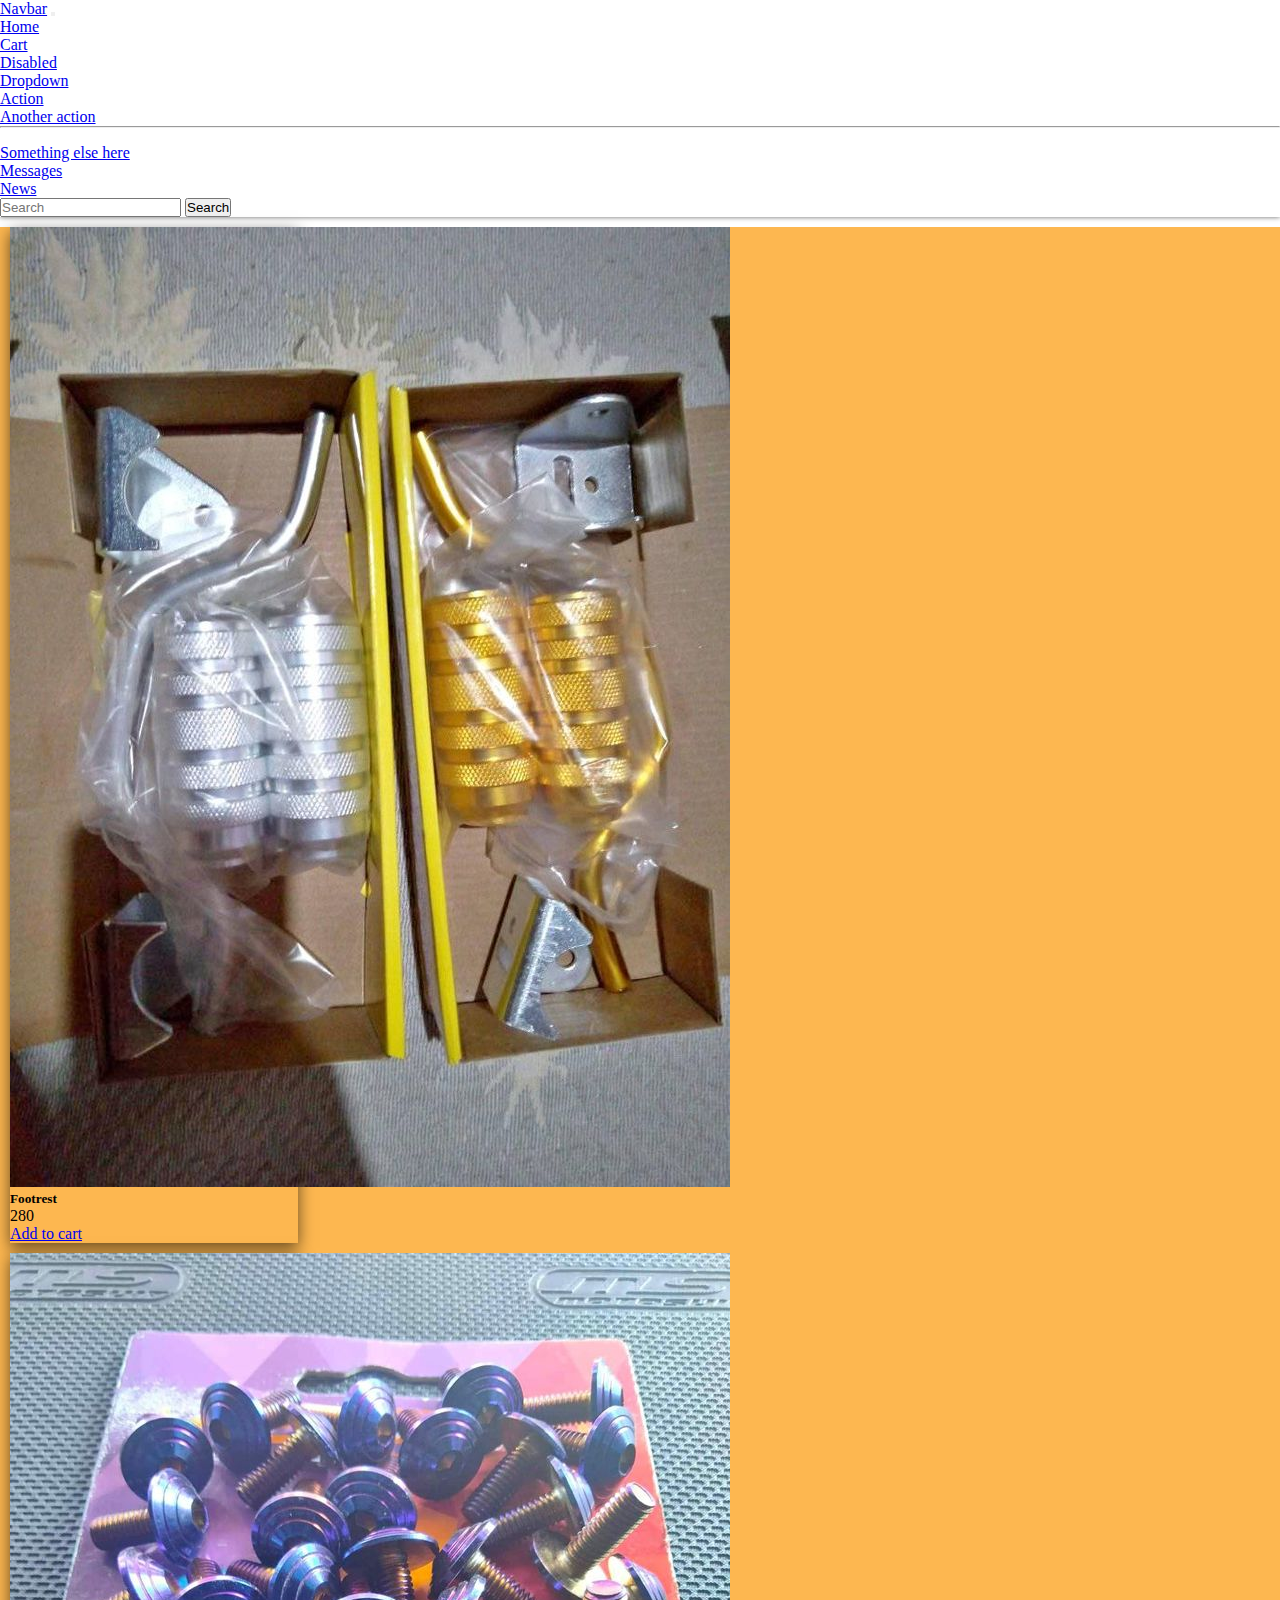
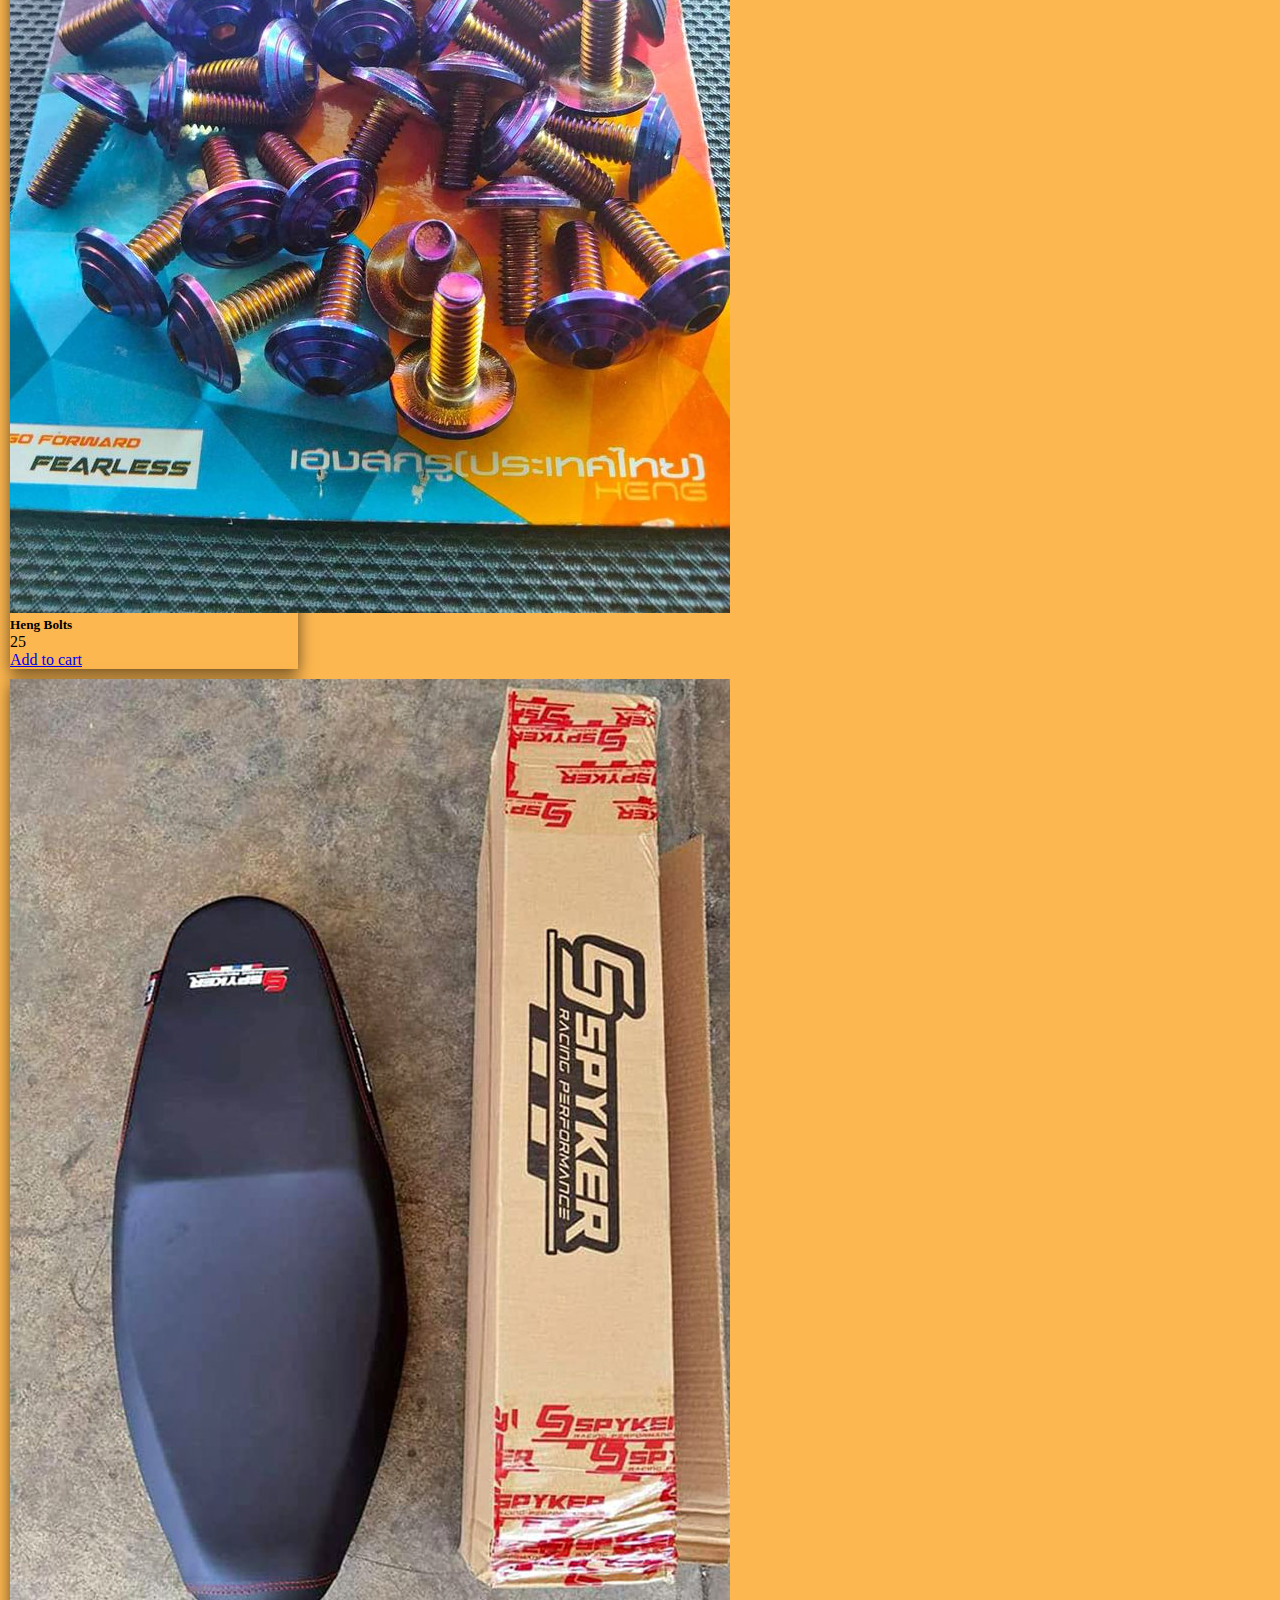
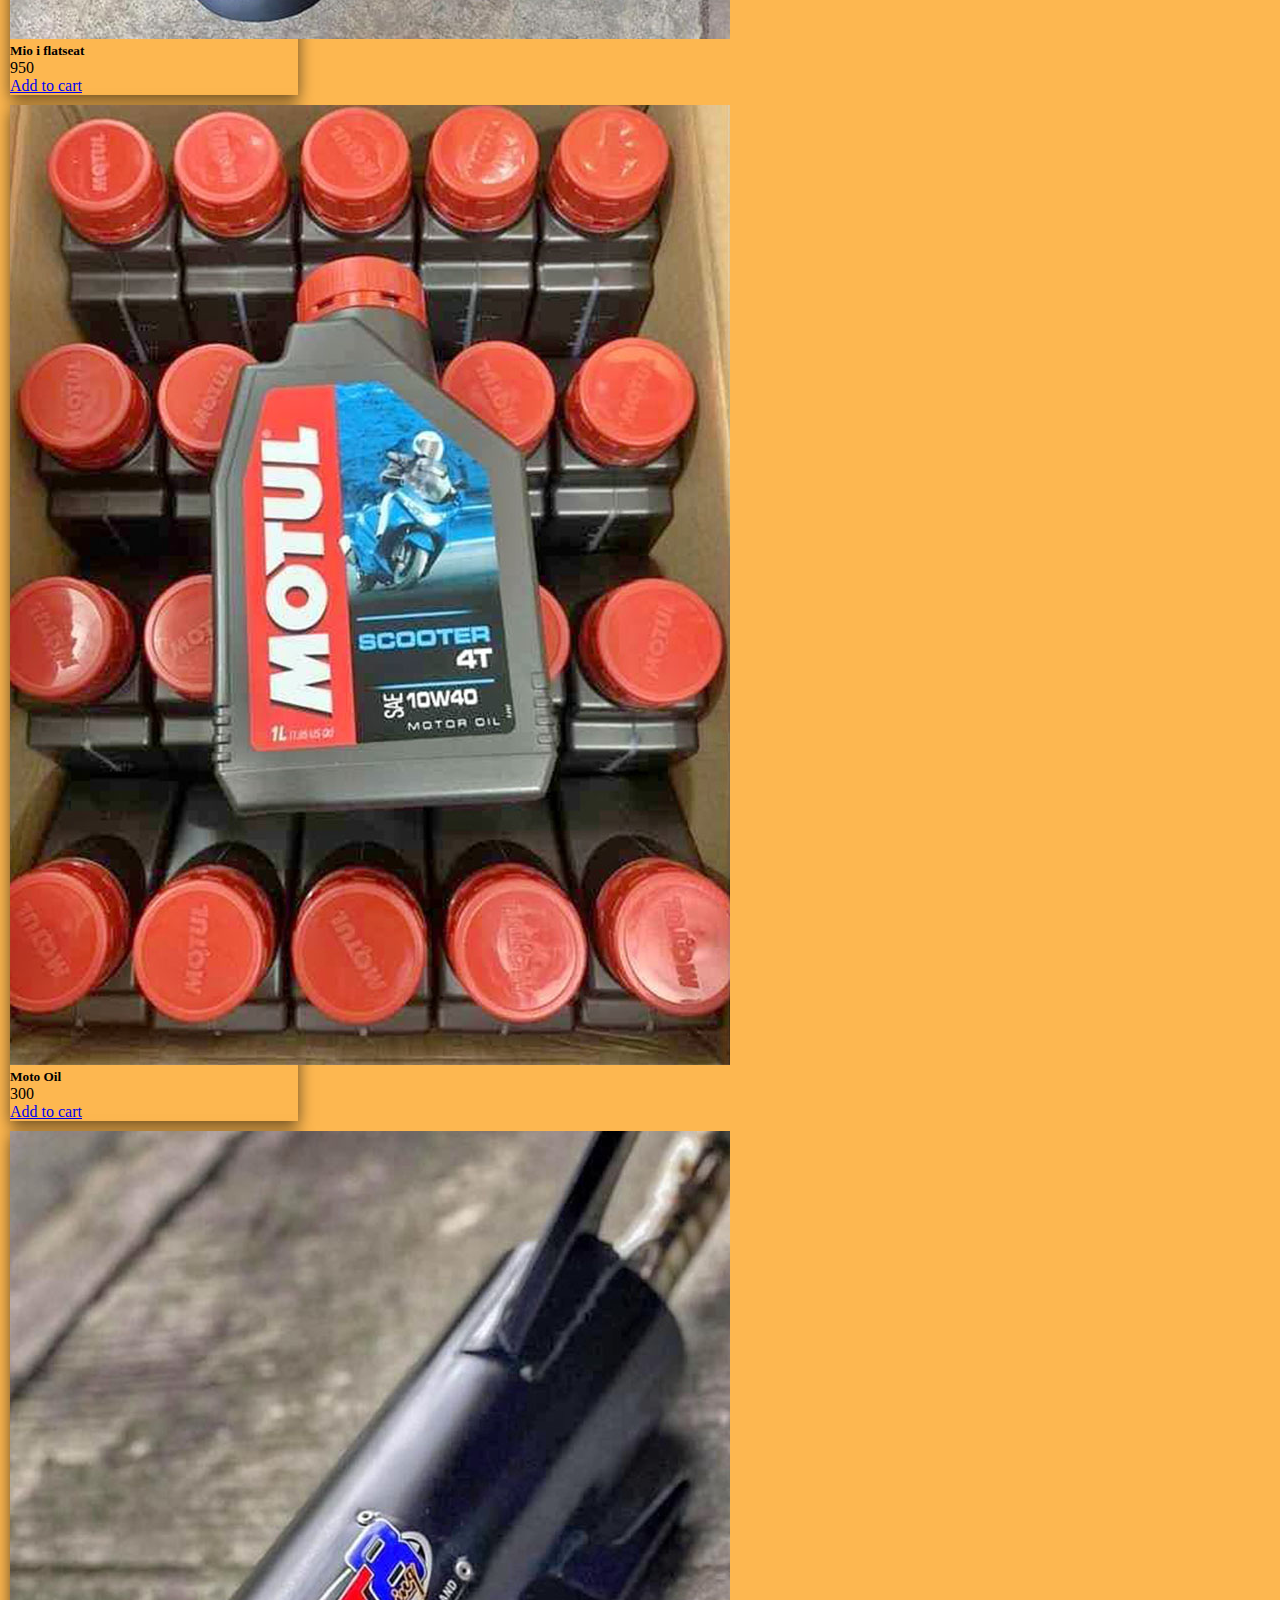
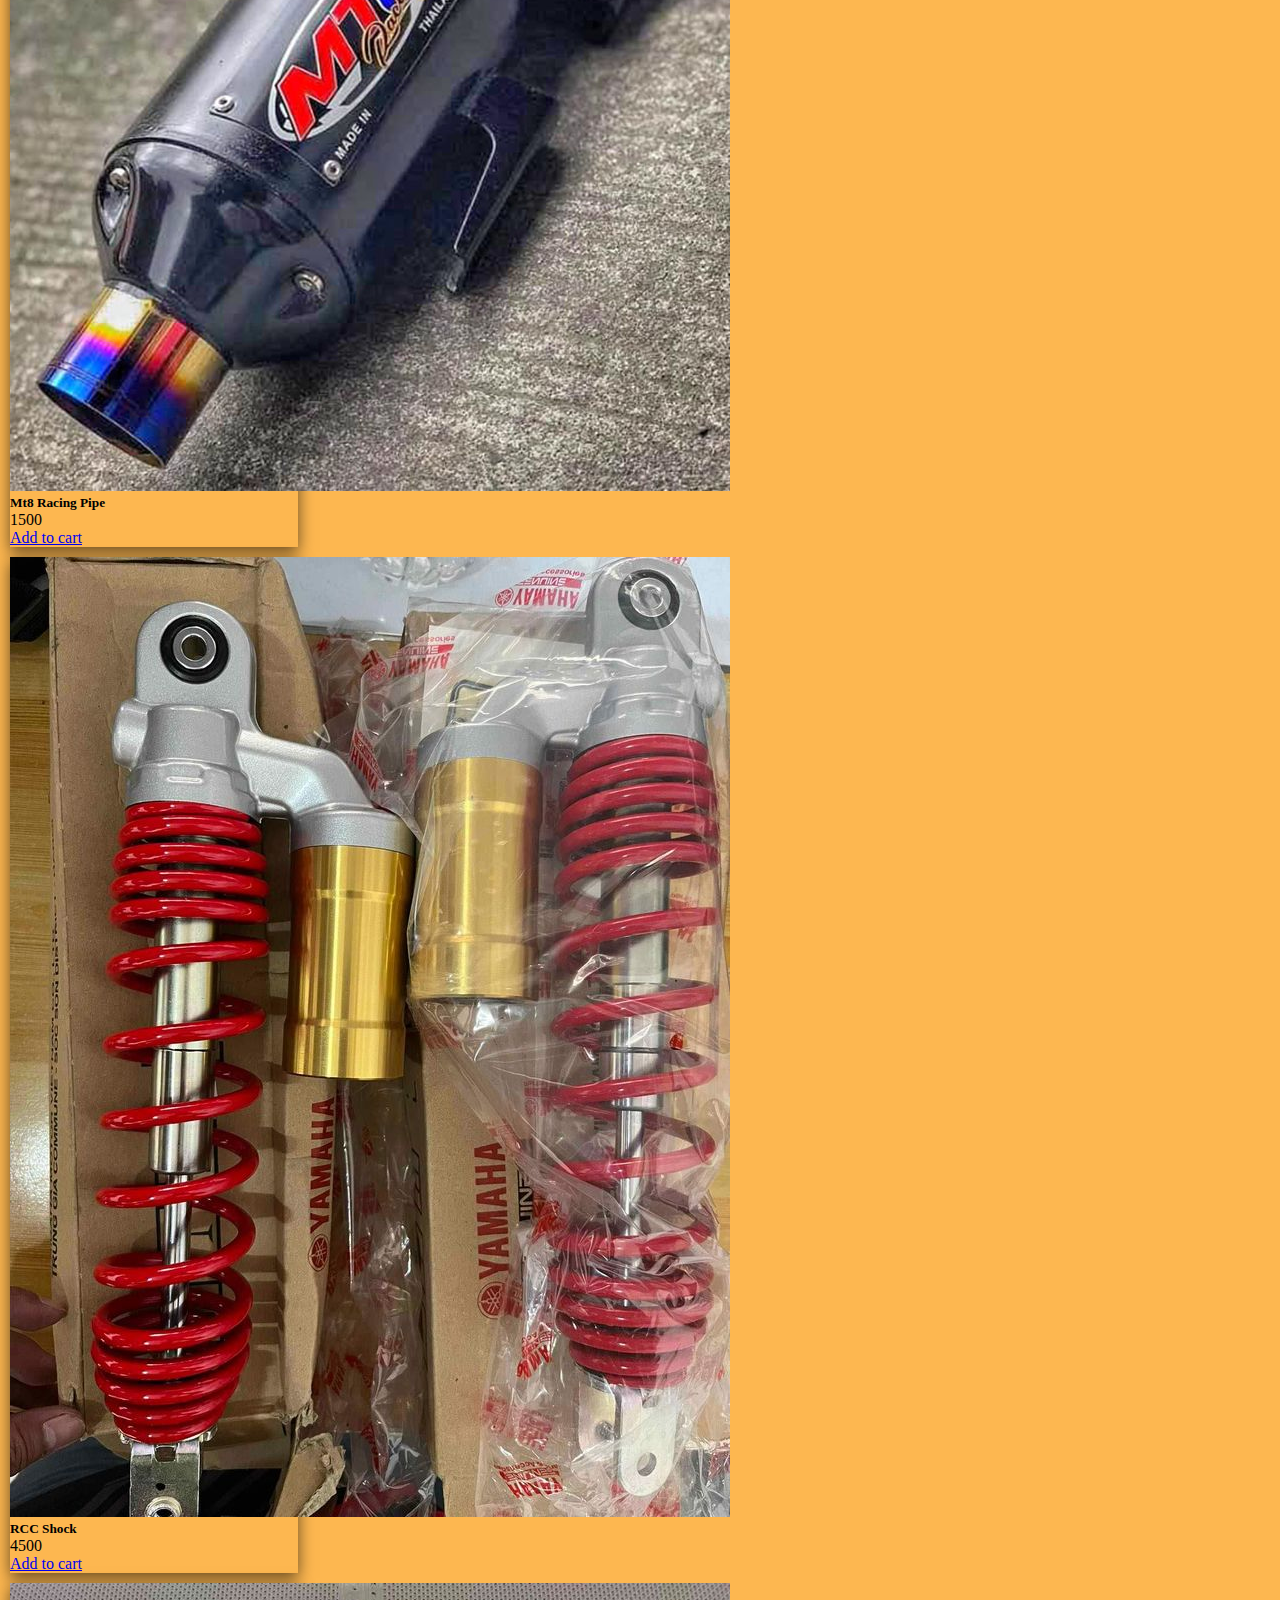
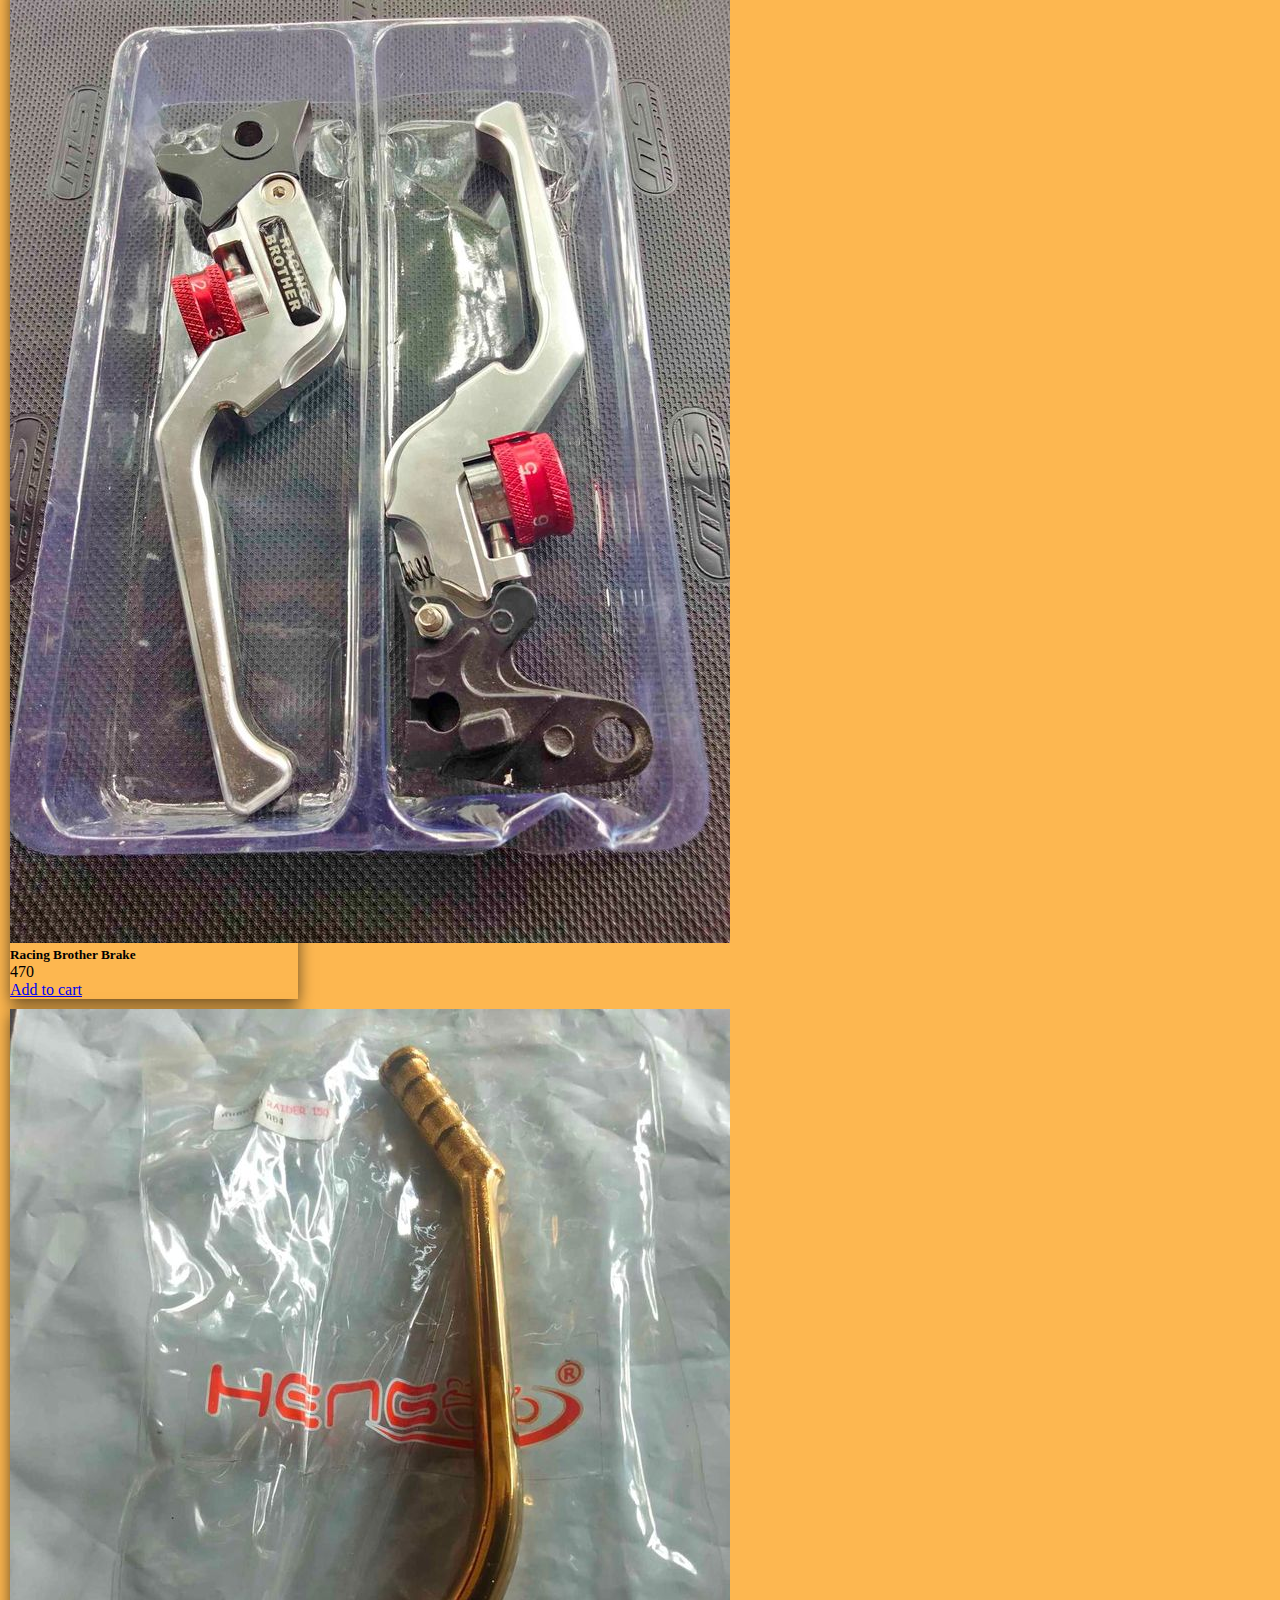
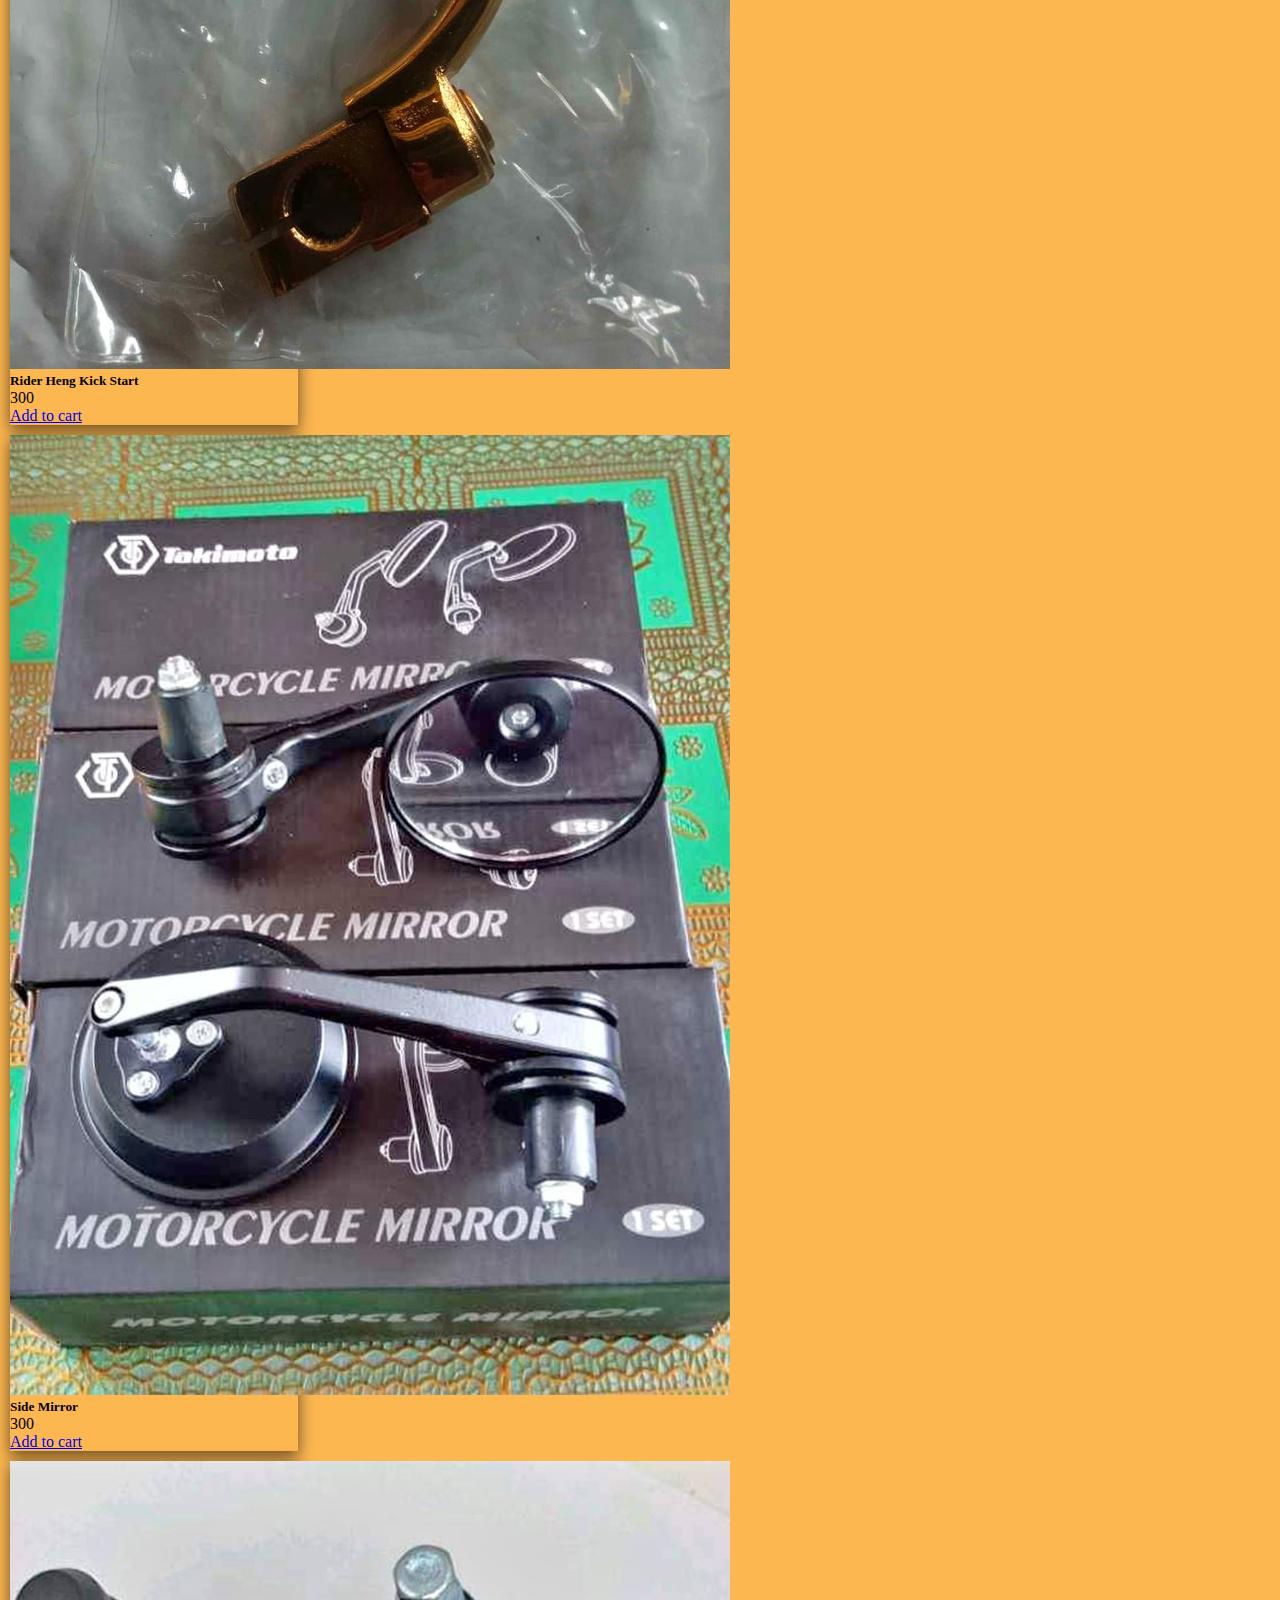
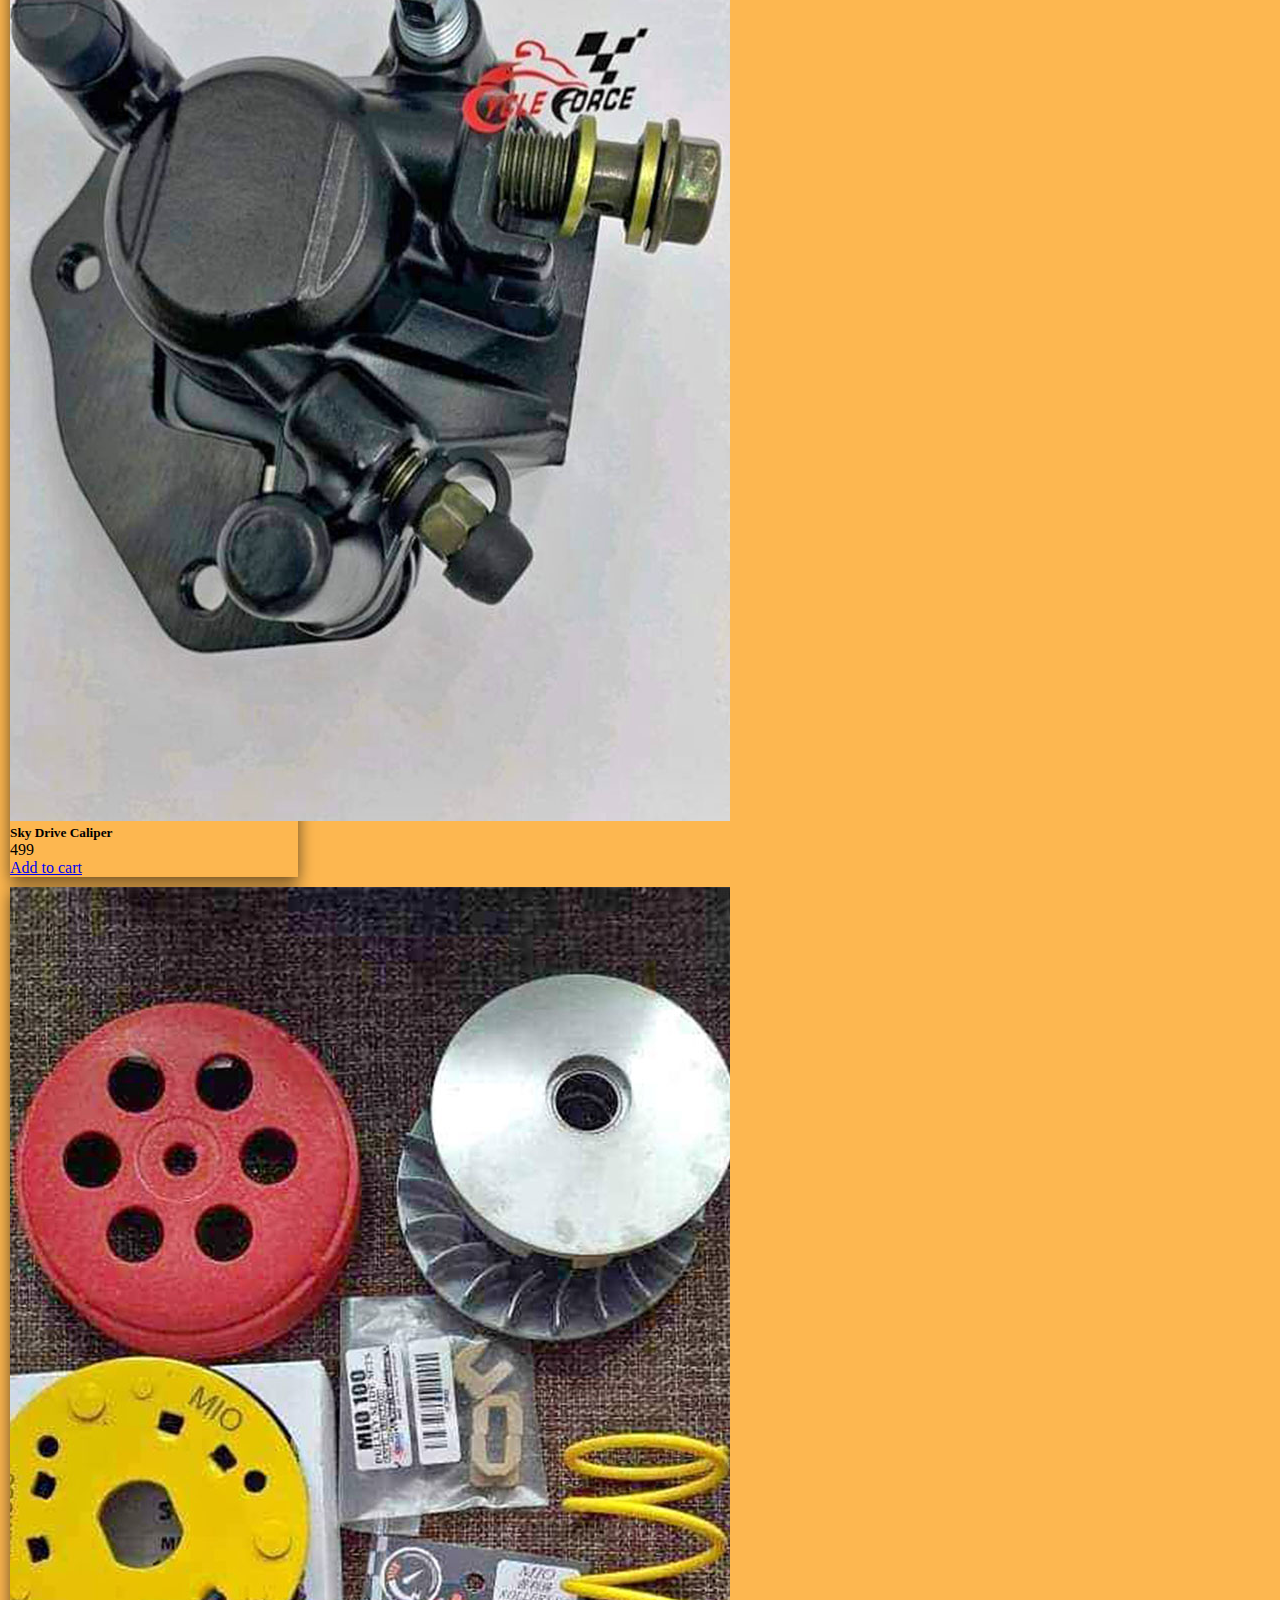
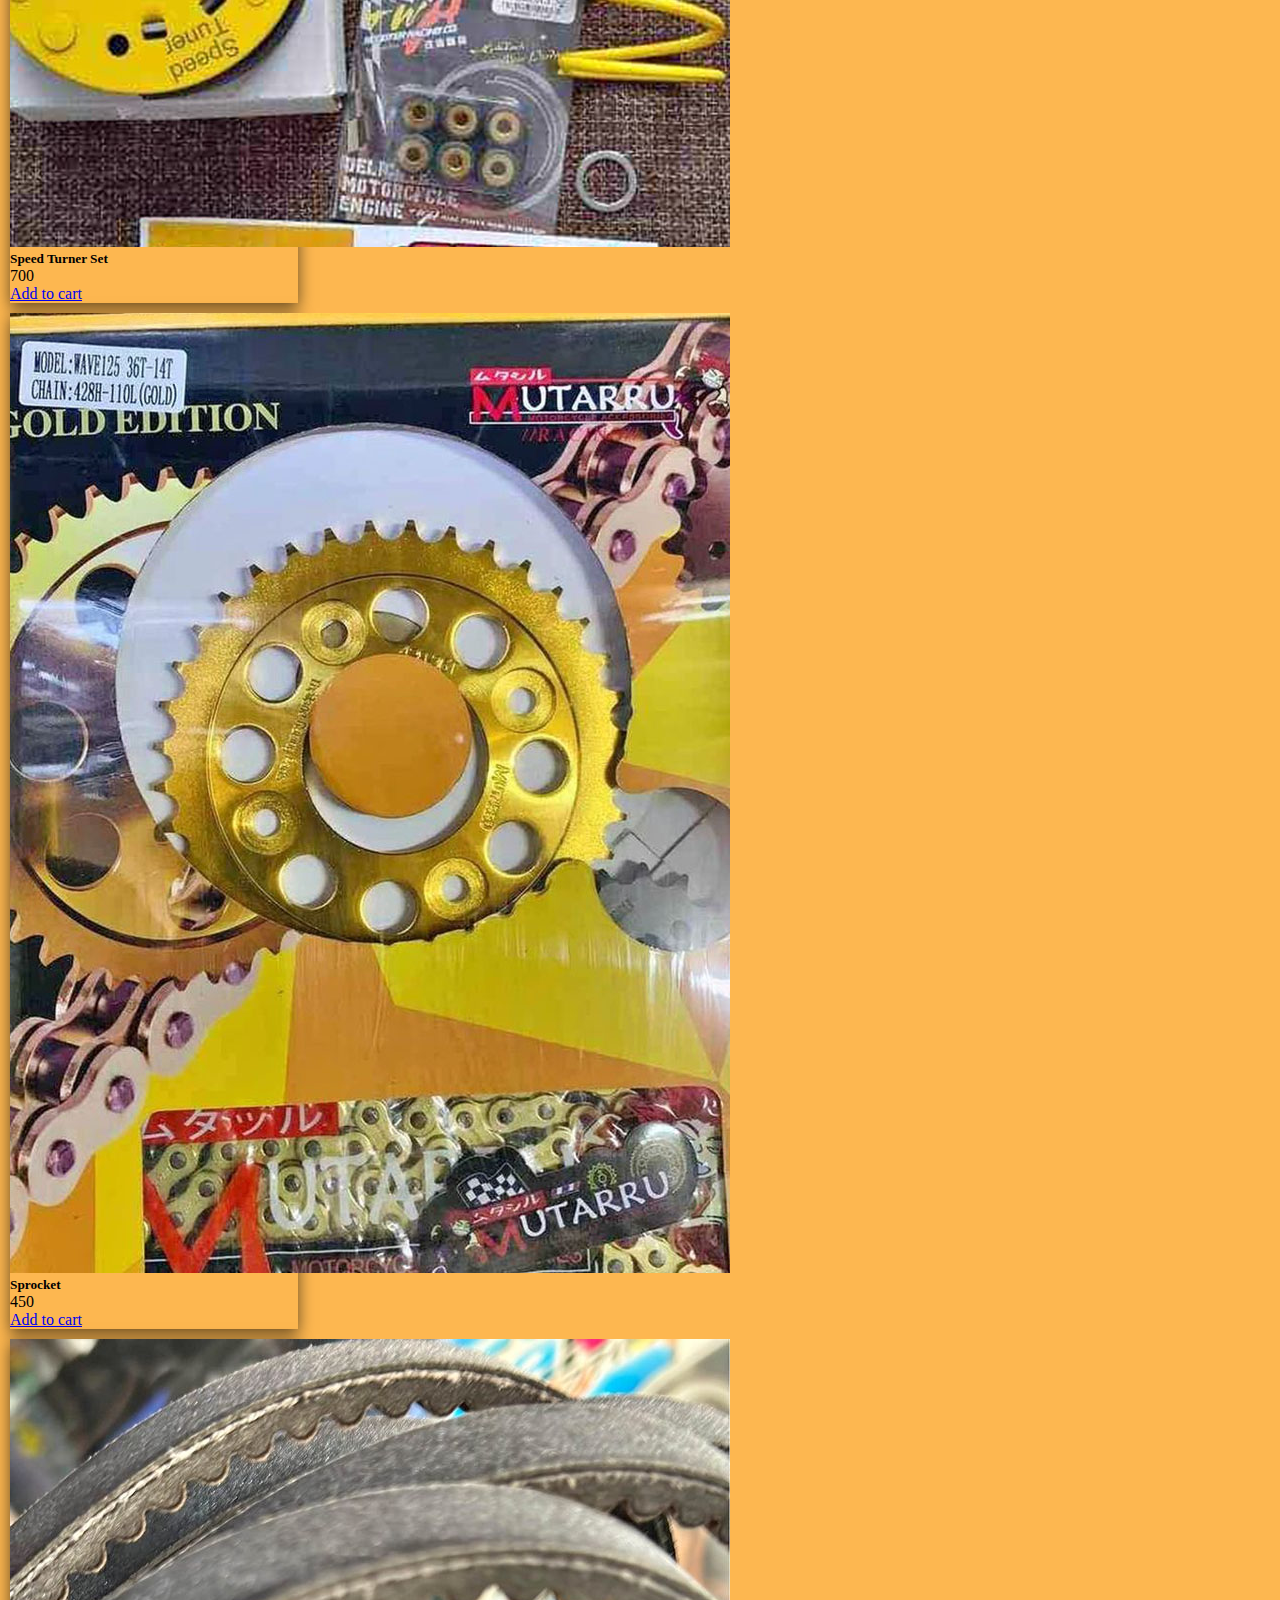
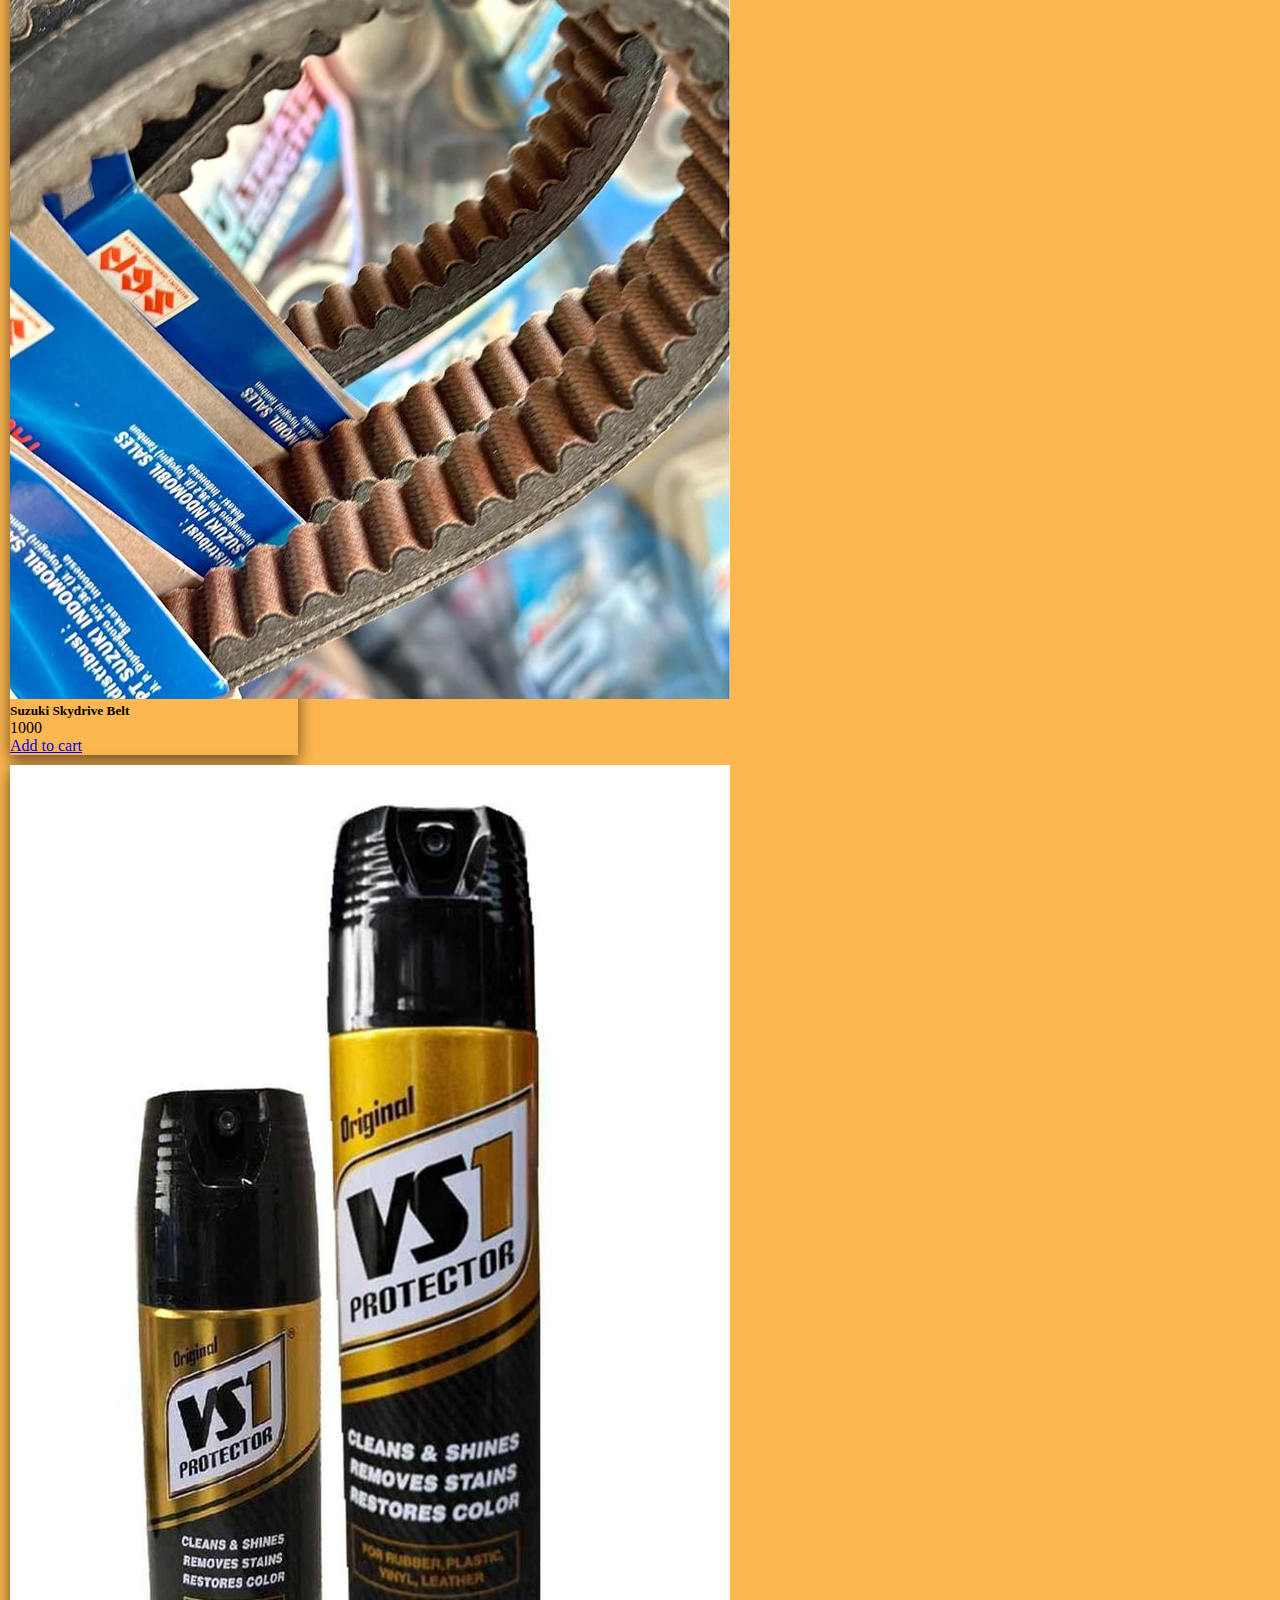
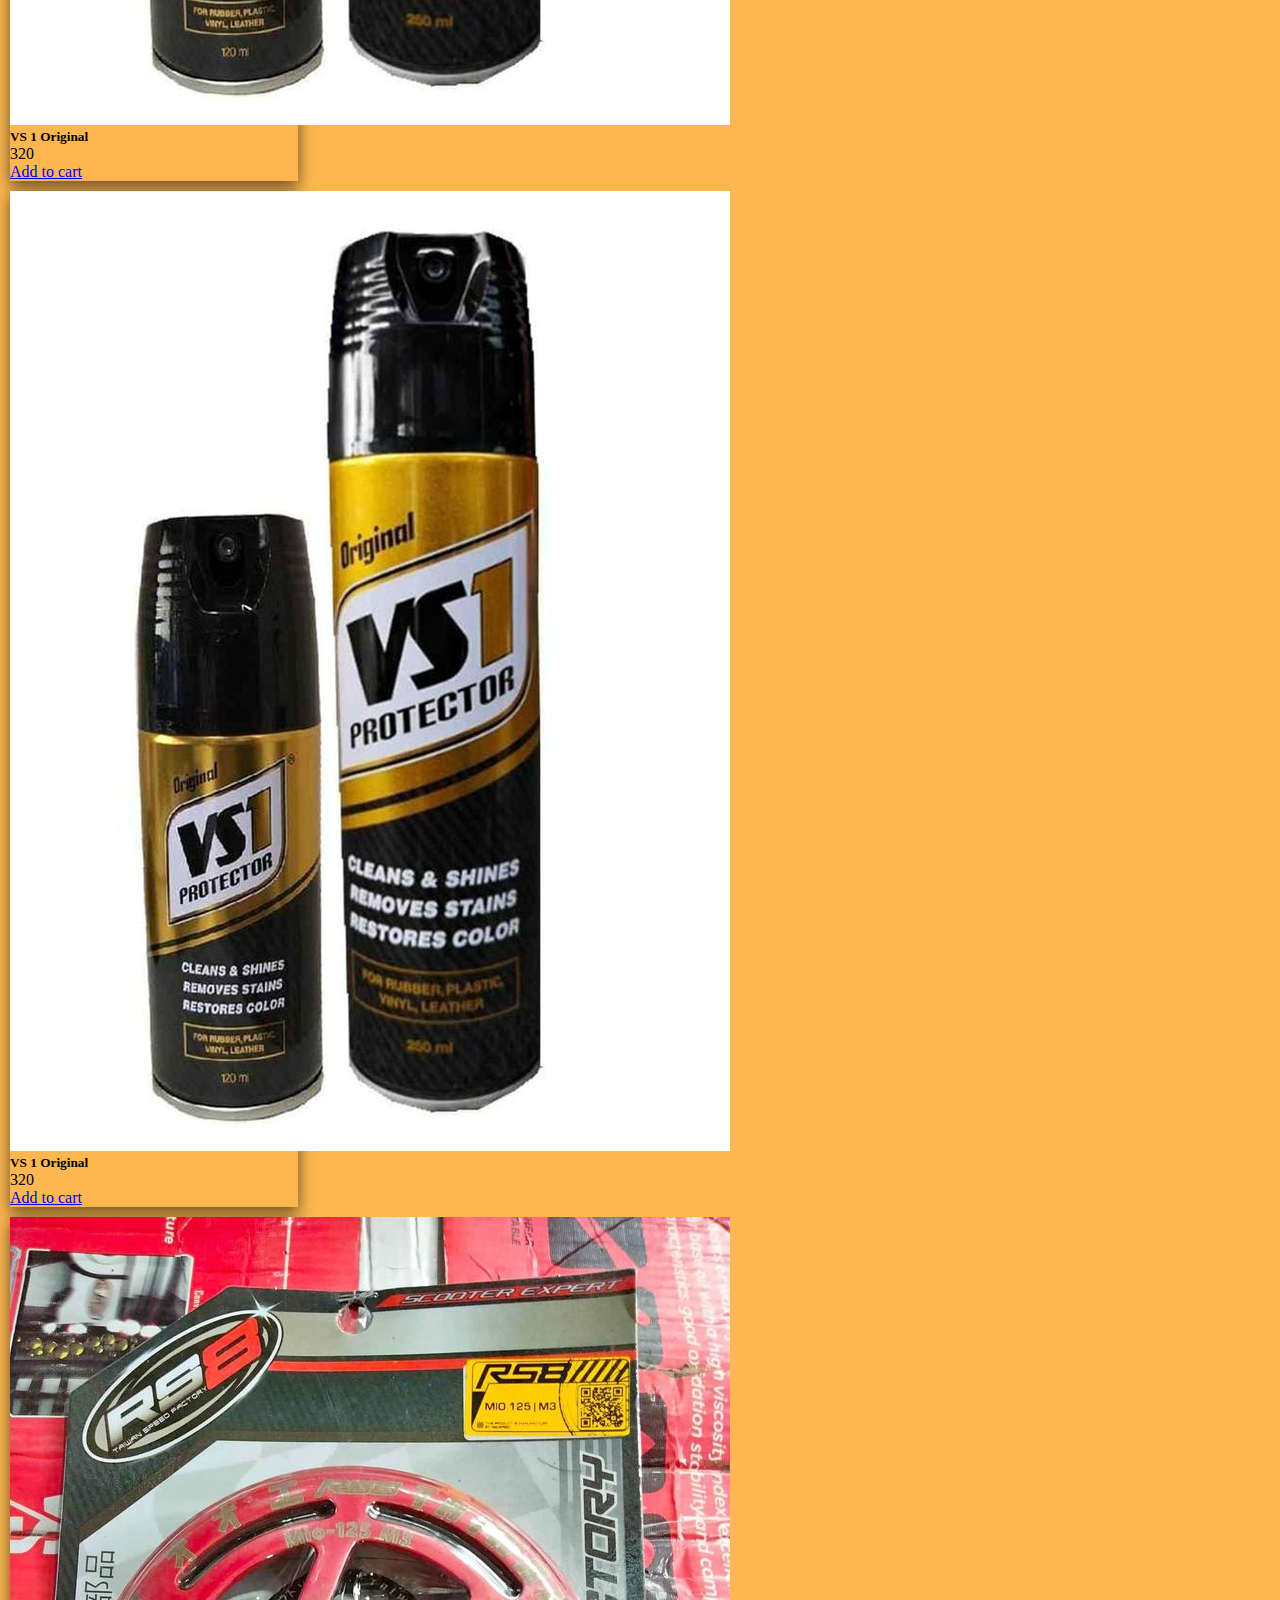
<file: pages/cart.html>
<!DOCTYPE html>
<html lang="en">

<head>
    <meta charset="UTF-8">
    <meta name="viewport" content="width=device-width, initial-scale=1.0">
    <title>Cartlist</title>
    <link rel="stylesheet" href="index.css">
    <link href="https://cdn.jsdelivr.net/npm/bootstrap@5.3.2/dist/css/bootstrap.min.css" rel="stylesheet"
        integrity="sha384-T3c6CoIi6uLrA9TneNEoa7RxnatzjcDSCmG1MXxSR1GAsXEV/Dwwykc2MPK8M2HN" crossorigin="anonymous">
    <script src="https://cdn.jsdelivr.net/npm/bootstrap@5.3.2/dist/js/bootstrap.bundle.min.js"
        integrity="sha384-C6RzsynM9kWDrMNeT87bh95OGNyZPhcTNXj1NW7RuBCsyN/o0jlpcV8Qyq46cDfL" crossorigin="anonymous">
    </script>
</head>

<body>
    <nav class="navbar navbar-expand-lg navbar-dark bg-dark">
        <!-- Container wrapper -->
        <div class="container-fluid">
            <!-- Navbar brand -->
            <a class="navbar-brand" href="#">Navbar</a>

            <!-- Toggle button -->
            <button class="navbar-toggler" type="button" data-mdb-toggle="collapse"
                data-mdb-target="#navbarSupportedContent" aria-controls="navbarSupportedContent" aria-expanded="false"
                aria-label="Toggle navigation">
                <i class="fas fa-bars text-light"></i>
            </button>

            <!-- Collapsible wrapper -->
            <div class="collapse navbar-collapse" id="navbarSupportedContent">
                <!-- Left links -->
                <ul class="navbar-nav me-auto d-flex flex-row mt-3 mt-lg-0">
                    <li class="nav-item text-center mx-2 mx-lg-1">
                        <a class="nav-link" aria-current="page" href="../index.html">
                            <div>
                                <i class="fas fa-home fa-lg mb-1"></i>
                            </div>
                            Home
                        </a>
                    </li>
                    <li class="nav-item text-center mx-2 mx-lg-1">
                        <a class="nav-link active" href="./pages/cart.html">
                            <div>
                                <i class="far fa-envelope fa-lg mb-1"></i>
                                <span class="badge rounded-pill badge-notification bg-danger"></span>
                            </div>
                            Cart
                        </a>
                    </li>
                    <li class="nav-item text-center mx-2 mx-lg-1">
                        <a class="nav-link disabled" aria-disabled="true" href="#!">
                            <div>
                                <i class="far fa-envelope fa-lg mb-1"></i>
                                <span class="badge rounded-pill badge-notification bg-warning"></span>
                            </div>
                            Disabled
                        </a>
                    </li>
                    <li class="nav-item dropdown text-center mx-2 mx-lg-1">
                        <a class="nav-link dropdown-toggle" href="#" id="navbarDropdown" role="button"
                            data-mdb-toggle="dropdown" aria-expanded="false">
                            <div>
                                <i class="far fa-envelope fa-lg mb-1"></i>
                                <span class="badge rounded-pill badge-notification bg-primary"></span>
                            </div>
                            Dropdown
                        </a>
                        <!-- Dropdown menu -->
                        <ul class="dropdown-menu dropdown-menu-dark" aria-labelledby="navbarDropdown">
                            <li><a class="dropdown-item" href="#">Action</a></li>
                            <li><a class="dropdown-item" href="#">Another action</a></li>
                            <li>
                                <hr class="dropdown-divider" />
                            </li>
                            <li>
                                <a class="dropdown-item" href="#">Something else here</a>
                            </li>
                        </ul>
                    </li>
                </ul>
                <!-- Left links -->

                <!-- Right links -->
                <ul class="navbar-nav ms-auto d-flex flex-row mt-3 mt-lg-0">
                    <li class="nav-item text-center mx-2 mx-lg-1">
                        <a class="nav-link" href="#!">
                            <div>
                                <i class="fas fa-bell fa-lg mb-1"></i>
                                <span class="badge rounded-pill badge-notification bg-info"></span>
                            </div>
                            Messages
                        </a>
                    </li>
                    <li class="nav-item text-center mx-2 mx-lg-1">
                        <a class="nav-link" href="#!">
                            <div>
                                <i class="fas fa-globe-americas fa-lg mb-1"></i>
                                <span class="badge rounded-pill badge-notification bg-success"></span>
                            </div>
                            News
                        </a>
                    </li>
                </ul>
                <!-- Right links -->

                <!-- Search form -->
                <form class="d-flex input-group w-auto ms-lg-3 my-3 my-lg-0">
                    <input type="search" class="form-control" placeholder="Search" aria-label="Search" />
                    <button class="btn btn-primary" type="button" data-mdb-ripple-color="dark">
                        Search
                    </button>
                </form>
            </div>
            <!-- Collapsible wrapper -->
        </div>
        <!-- Container wrapper -->
    </nav>
    <h1 id="user"></h1>
    <div class="row">
        <div id="cart" class="col-8">
        </div>
        <div id="orderSummary" class="col-4 border-2 p-3">
            <h1>Order Summary</h1>

            <ol id="ordersum"></ol>
            <div id="payment-container">
                <button id="btn" class="btn btn-primary " onclick="del();">Delete</button>

                <button id="proceed-payment-btn" class="btn btn-success" onclick="payment()">Proceed Payment</button>
            </div>

            <hr>

            <h3 id="total"></h3>
        </div>


        <h1 id="total"></h1>


    <script src="./index.js"></script>
</body>

</html>
</file>
<file: pages/index.css>
body{
}
*{
    margin: 0;
    padding: 0;

}
.card {
    width: 18rem;
    box-shadow: 0px 5px 15px rgba(0, 0, 0, 0.6);
    margin: 10px;
}
#cart{
    max-width: 100%;
    align-items: center;
    background-color: #FDB750;
    justify-content: center;
}

#orderSummary{
    max-width: 50%;
    background-color: rgb(232, 248, 248);
    text-decoration: none;
    align-items: center;
    justify-content: center;
    display: inline-block;
}
#ordersum{
 list-style-type:decimal;

}
nav{
    box-shadow: 0px 0px 5px rgba(0, 0, 0, 0.6);
    padding: 0, 0, 20px;
    position: sticky;
}
li{
    font-size: medium;
}
.col-8, .col-4{
    margin: 0;
}
</file>
